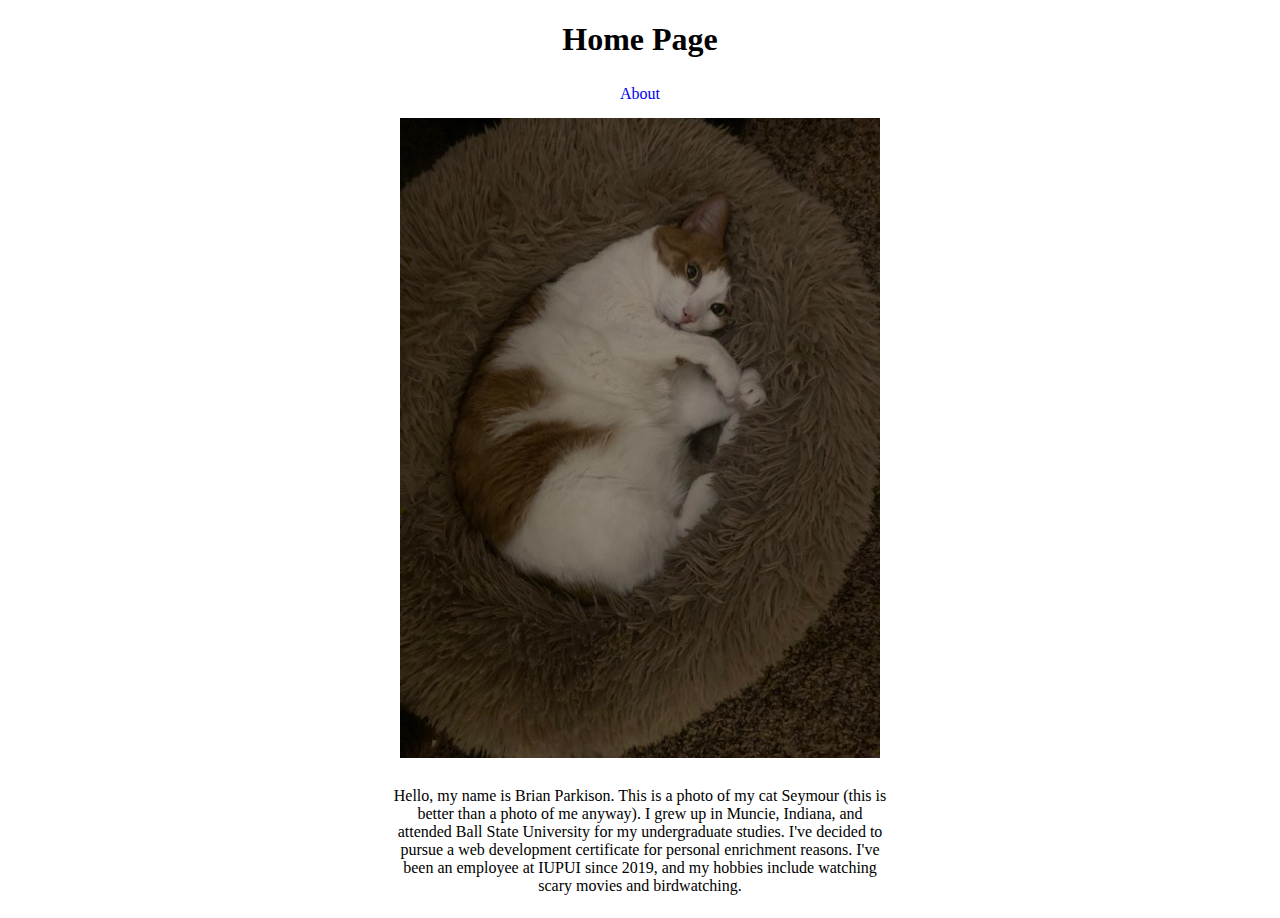
<file: index.html>
<!DOCTYPE html>
<html lang="en">
<head>
    <meta charset="UTF-8">
    <meta name="viewport" content="width=device-width, initial-scale=1.0">
    <title>Document</title>
    <link rel="stylesheet" href="css/style.css">
</head>
<body>
    <header>
        <h1>Home Page</h1>
    </header>
    <nav>
        <a href="about.html">About</a>
    </nav>
    <div id="mainDiv">
        <img src="images/Seymour.jpg" alt="Seymour">
        <p>
            Hello, my name is Brian Parkison. This is a photo of my cat Seymour (this is better than a photo of me anyway). I grew up in Muncie, Indiana, and attended Ball State University for my undergraduate studies. I've decided to pursue a web development certificate for personal enrichment reasons. I've been an employee at IUPUI since 2019, and my hobbies include watching scary movies and birdwatching.
        </p>
    </div>
</body>
</html>
</file>
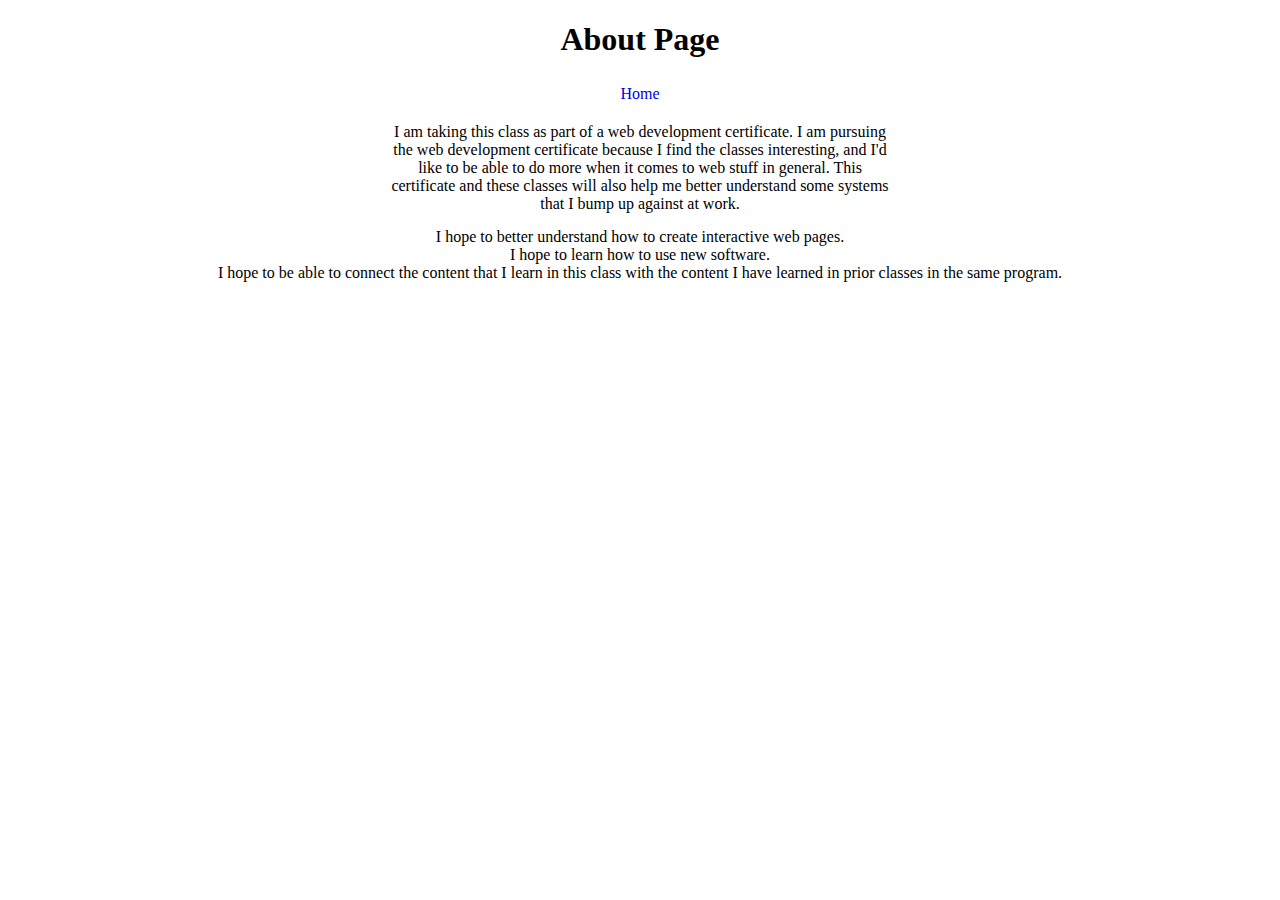
<file: about.html>
<!DOCTYPE html>
<html lang="en">
<head>
    <meta charset="UTF-8">
    <meta name="viewport" content="width=device-width, initial-scale=1.0">
    <title>Document</title>
    <link rel="stylesheet" href="css/style.css">
</head>
<body>
    <header>
        <h1>About Page</h1>
    </header>
    <nav>
        <a href="index.html">Home</a>
    </nav>
    <div>
        <p>
            I am taking this class as part of a web development certificate. I am pursuing the web development certificate because I find the classes interesting, and I'd like to be able to do more when it comes to web stuff in general. This certificate and these classes will also help me better understand some systems that I bump up against at work.
        </p>
        <div id="aboutDiv">
            <l>
                <li>I hope to better understand how to create interactive web pages.</li>
                <li>I hope to learn how to use new software.</li>
                <li>I hope to be able to connect the content that I learn in this class with the content I have learned in prior classes in the same program.</li>
            </l>
        </div>
    </div>
</body>
</html>
</file>
<file: css/style.css>
#mainDiv {
    text-align: center;
}

h1 {
    text-align: center;
}

nav {
    padding: 5px;
    text-align: center;
}

p {
    padding: 15px;
    margin: auto;
    text-align: center;
    width: 500px;
}

#aboutDiv {
    text-align: center;
    text-decoration: none;
}

a {
    text-decoration: none;
}

img {
    padding: 10px;
}
</file>
